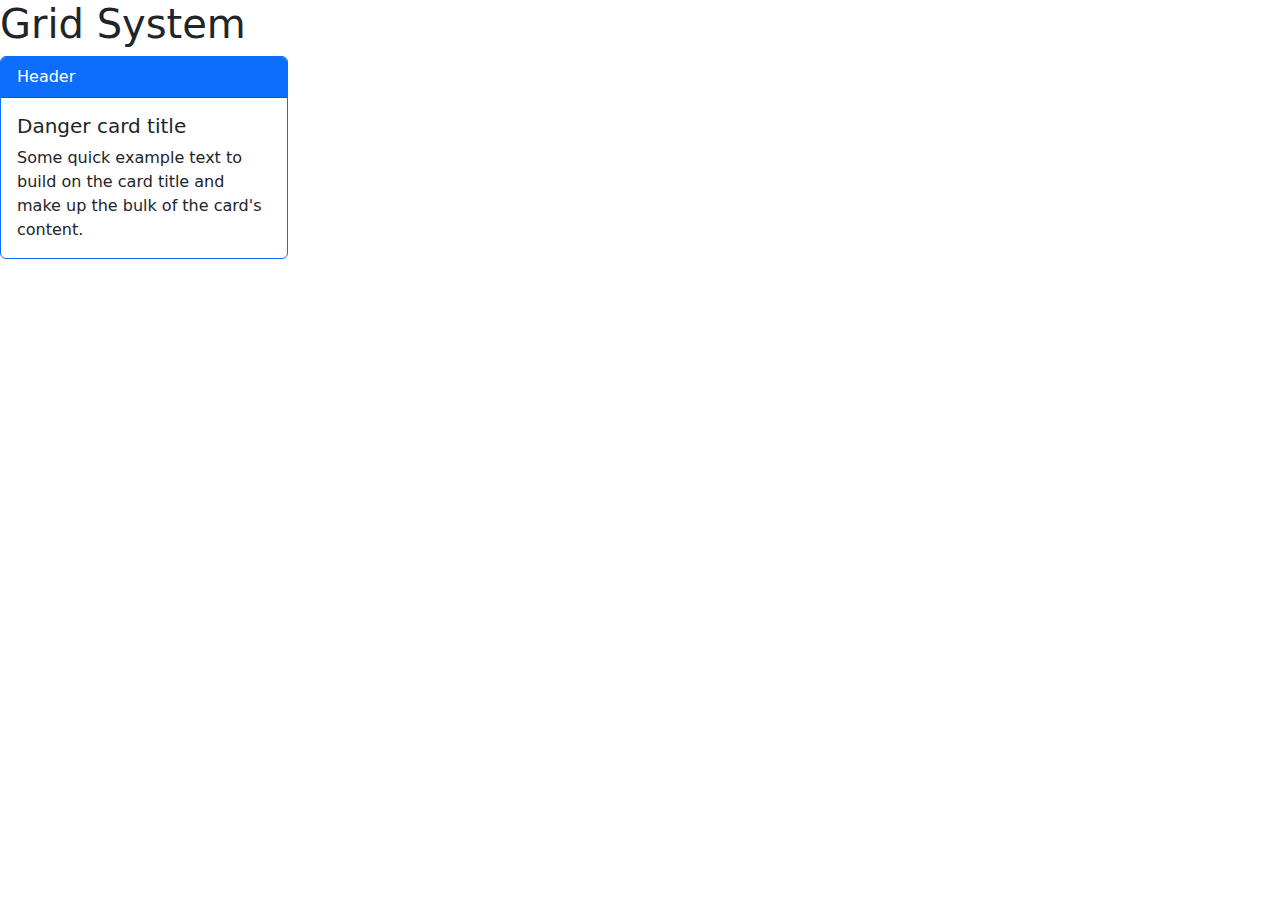
<file: grid.html>
<!DOCTYPE html>
<html>
    <head>
        <title>Grid System</title>
        <meta charset="UTF-8">

        <!--Css only -->
        <link href="https://cdn.jsdelivr.net/npm/bootstrap@5.3.3/dist/css/bootstrap.min.css" rel="stylesheet" 

    </head>
    <body>

<h1>Grid System</h1>

<div class="card border-primary mb-3" style="max-width: 18rem;">
    <div class="card-header text-header text-bg-primary">Header</div>
    <div class="card-body">
        <h5 class="card-title">Danger card title</h5>
    <p class="card-text">Some quick example text to build on the card title and make up the bulk of the card's content.</p>
      </div>
    </div>

    </body>
</html>
</file>
